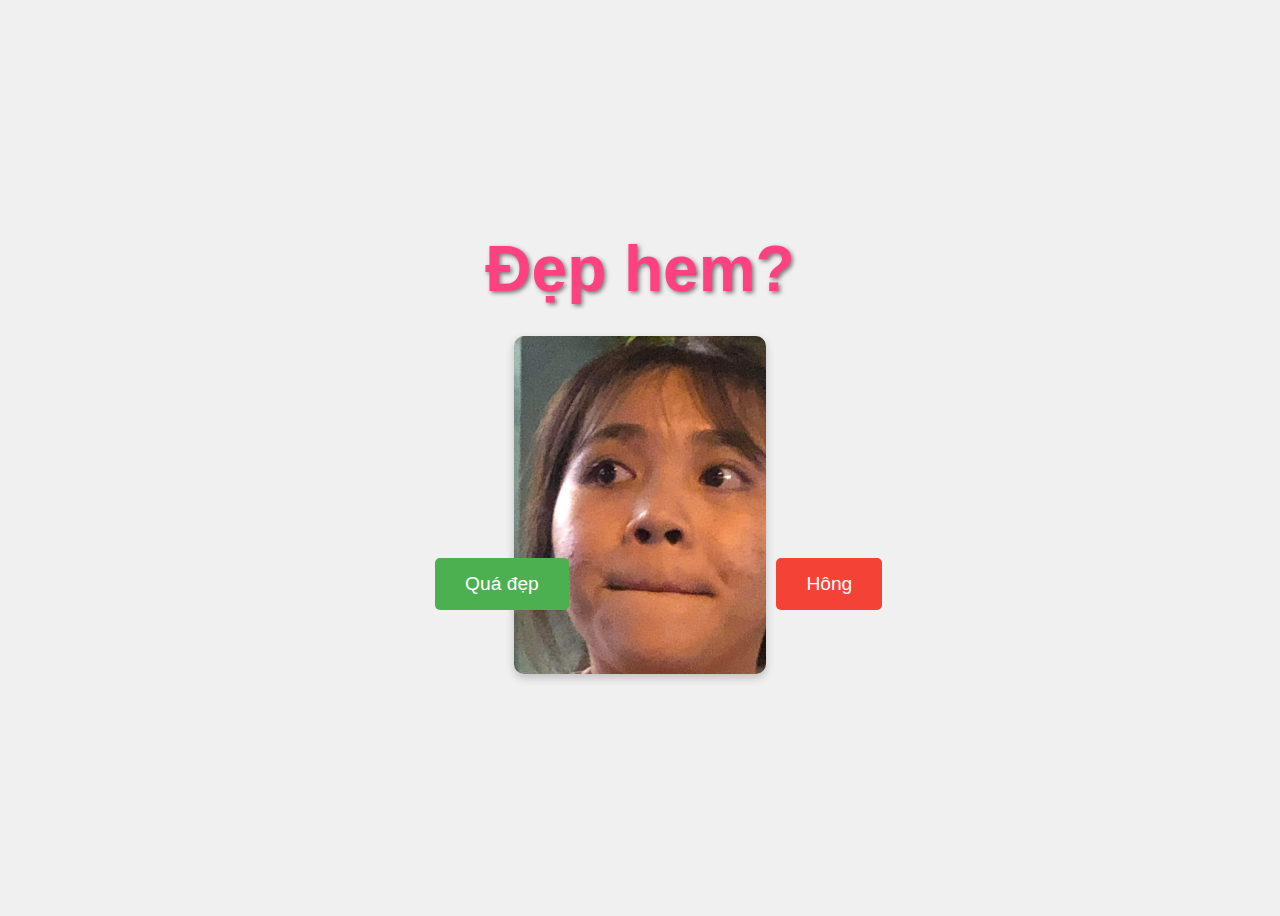
<file: index.html>
<!DOCTYPE html>
<html lang="vi">
  <head>
    <meta charset="UTF-8" />
    <meta name="viewport" content="width=device-width, initial-scale=1.0" />
    <title>Hù</title>
    <style>
      body {
        display: flex;
        flex-direction: column; /* Sắp xếp theo chiều dọc */
        justify-content: center;
        align-items: center;
        height: 100vh; /* Chiều cao toàn bộ màn hình */
        background-color: #f0f0f0; /* Màu nền */
        position: relative; /* Để định vị nút */
        overflow: hidden; /* Ẩn cuộn */
        font-family: Arial, sans-serif; /* Kiểu chữ */
      }

      .styled-text {
        font-size: 4em; /* Kích thước chữ lớn */
        color: #ff4081; /* Màu chữ */
        font-weight: bold; /* Chữ in đậm */
        text-shadow: 2px 2px 4px rgba(0, 0, 0, 0.5); /* Đổ bóng chữ */
        margin: 10px; /* Khoảng cách */
        z-index: -1;
        text-align: center;
      }

      img {
        max-width: 20%; /* Giới hạn chiều rộng tối đa */
        height: auto; /* Giữ tỷ lệ khung hình */
        margin: 20px 0; /* Khoảng cách trên và dưới */
        border-radius: 10px; /* Bo góc cho hình ảnh */
        box-shadow: 0 4px 8px rgba(0, 0, 0, 0.2); /* Đổ bóng cho hình ảnh */
      }

      .button {
        padding: 15px 30px; /* Kích thước nút */
        font-size: 1.2em; /* Kích thước chữ */
        margin: 10px; /* Khoảng cách giữa các nút */
        border: none; /* Không viền */
        border-radius: 5px; /* Bo góc */
        cursor: pointer; /* Con trỏ khi rê chuột */
        position: absolute; /* Để có thể di chuyển */
      }

      .btn1 {
        background-color: #4caf50; /* Màu xanh */
        color: white; /* Màu chữ */
        top: 60%; /* Vị trí bắt đầu */
        left: 33%; /* Vị trí bắt đầu */
      }

      .btn2 {
        background-color: #f44336; /* Màu đỏ */
        color: white; /* Màu chữ */
        top: 60%; /* Vị trí bắt đầu */
        left: 60%; /* Vị trí bắt đầu */
      }

      @media (max-width: 600px) {
        .styled-text {
          font-size: 2.5em; /* Giảm kích thước chữ cho màn hình nhỏ */
        }

        img {
          max-width: 80%; /* Tăng chiều rộng tối đa cho hình ảnh */
        }

        .button {
          padding: 10px 20px; /* Giảm kích thước nút */
          font-size: 1em; /* Giảm kích thước chữ nút */
        }
      }
    </style>
  </head>
  <body>
    <div class="styled-text">Đẹp hem?</div>
    <img src="./picture/hu.jpg" alt="hu" />
    <button class="button btn1" onclick="window.location.href='home.html';">
      Quá đẹp
    </button>
    <button class="button btn2" onmouseover="moveButton(this)">Hông</button>

    <script>
      function moveButton(button) {
        const btn1 = document.querySelector(".btn1");
        const btn1Rect = btn1.getBoundingClientRect();
        let newX, newY;
        const buttonWidth = button.clientWidth;
        const buttonHeight = button.clientHeight;

        do {
          newX = Math.random() * (window.innerWidth - buttonWidth);
          newY = Math.random() * (window.innerHeight - buttonHeight);
        } while (
          newX < btn1Rect.right &&
          newX + buttonWidth > btn1Rect.left &&
          newY < btn1Rect.bottom &&
          newY + buttonHeight > btn1Rect.top
        );

        button.style.left = `${newX}px`;
        button.style.top = `${newY}px`;
      }
    </script>
  </body>
</html>
</file>
